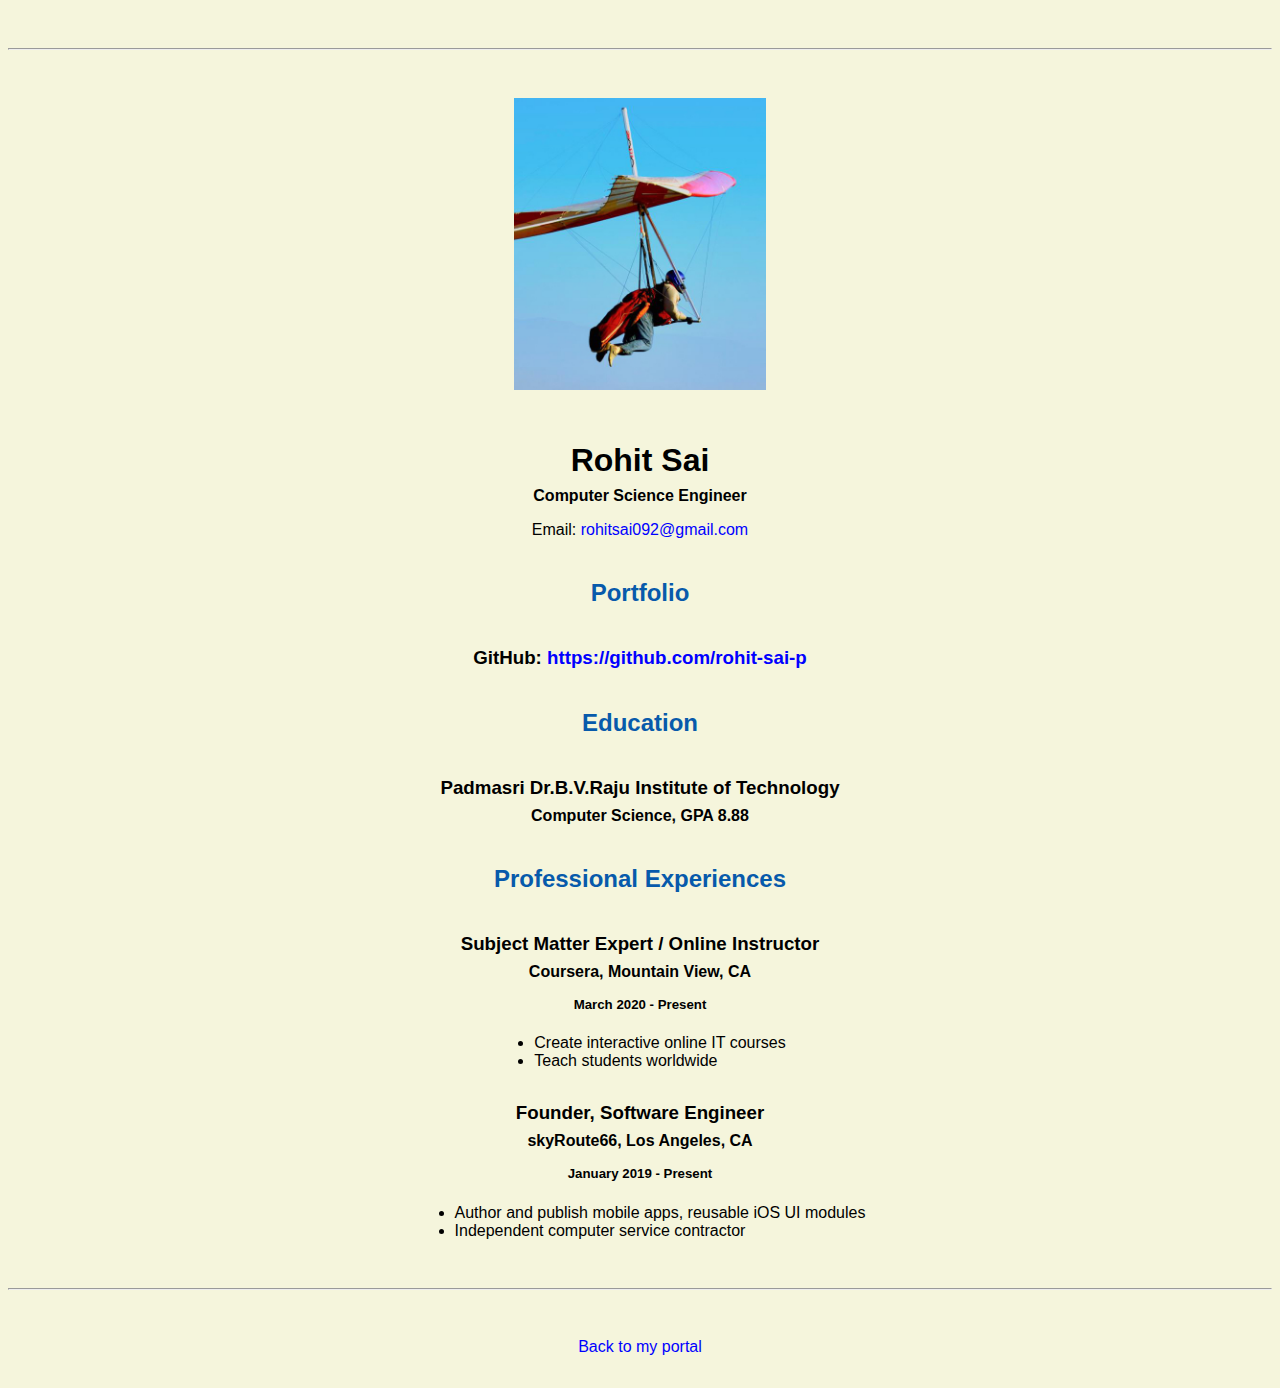
<file: resume.html>
<!doctype html>

<!-- this is a comment for human! -->

<html lang="en">

  <header>
    <title>Rohit Sai's Resume</title>
    <link rel="stylesheet" href="css/master.css">
    <link rel="FaviconIcon" href="favicon.ico" type="image/x-icon">
    <link rel="shortcut" href="favicon.ico" type="image/x-icon">
    <meta name="viewport" content="width=device-width, initial-scale=1, shrink-to-fit=no">
    <meta name="name" content="Rohit Sai's Portal">
  </header>

  <body>
    <hr>

    <img src="images/headshot.jpg" alt="Rohit Sai's headshot" width="20%">

    <h1>Rohit Sai</h1>
    <h4>Computer Science Engineer</h4>

    <p>Email: <a href="mailto:rohitsai092@gmail.com" target="_blank">rohitsai092@gmail.com</a></p>
    <!-- don't post physical address, personal phone number or other personal information on the web! -->

    <h2>Portfolio</h2>
      <h3>GitHub: <a href="https://github.com/rohit-sai-p" target="_blank">https://github.com/rohit-sai-p</a></h3>

    <h2>Education</h2>

    <h3>Padmasri Dr.B.V.Raju Institute of Technology</h3>
    <h4>Computer Science, GPA 8.88</h4>

    <h2>Professional Experiences</h2>

    <h3>Subject Matter Expert / Online Instructor</h3>
    <h4>Coursera, Mountain View, CA</h4>
    <h5>March 2020 - Present</h5>
      <ul>
        <li>Create interactive online IT courses</li>
        <li>Teach students worldwide</li>
      </ul>

    <h3>Founder, Software Engineer</h3>
    <h4>skyRoute66, Los Angeles, CA</h4>
    <h5>January 2019 - Present</h5>
      <ul>
        <li>Author and publish mobile apps, reusable iOS UI modules</li>
        <li>Independent computer service contractor</li>
      </ul>
  </body>

  <footer>
  <hr>
  <p><a href="index.html">Back to my portal</a><p>
  </footer>

</html>
</file>
<file: css/master.css>
/* Cascading stylesheet for the website */

/* Text inside these asterisks and slashes are comments for human */

  a {
    color: blue;/* set the text color to blue here */
    text-decoration: none; /* This means we do not want hyperlinks to be underlined */
  }

  a:hover {
    color: red;/* set the text color to red here */
    text-decoration: none; /* This means we do not want hyperlinks to be underlined */
  }

  body {
    background-color: beige;/* set the background color here */
    color: black;/* set the text color to black here */
    font-family: Arial, Helvetica,sans-serif;/* set the font here */
    text-align: center;/* set the text alignment here */
   }

  footer {
    margin-top: 2rem;
    margin-bottom: 2rem;
  }

  h1 {
    margin-bottom: 0.5rem;
    margin-top: 3rem;
   }

  h2 {
    color: #075AAB;
    margin-bottom: 2.5rem;
    margin-top: 2.5rem;
   }

  h3 {
    margin-bottom: 0;
    margin-top: 2rem;
  }

  h4 {
    margin-bottom: 1rem;
    margin-top: 0.5rem;
  }

  h5 {
    margin-top: 0.5rem;
  }

  hr {
    margin-bottom: 3rem;
    margin-top: 3rem;
  }

  /* this controls how the bullet points in the resume page looks */
  ul {
    display: table;
    margin: 0 auto;
    text-align: left;
  }
</file>
